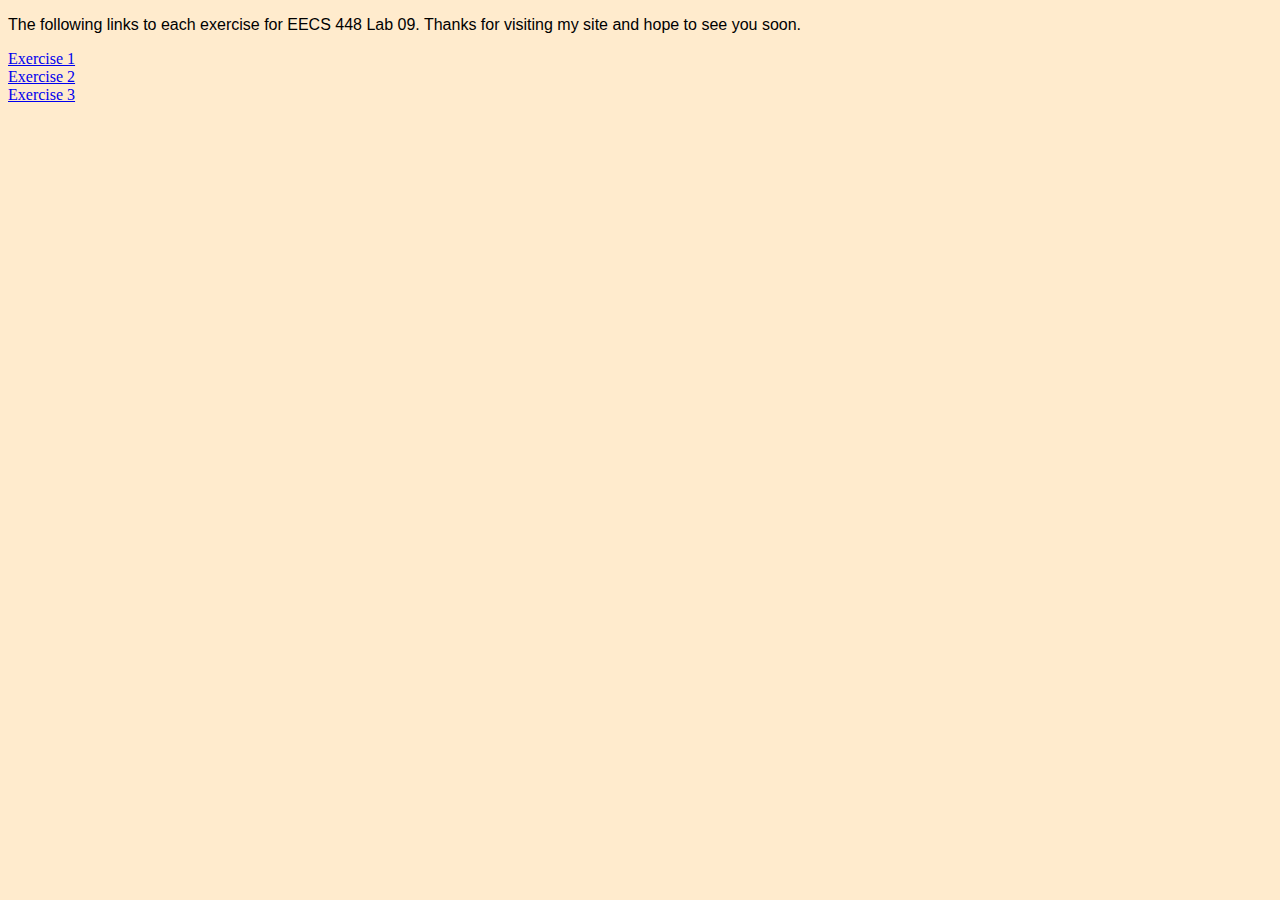
<file: index.html>
<!DOCTYPE html>
<html>

<head>
    <title>Lab09</title>
</head>

    <body style="background-color: blanchedalmond;">
        <p style="font-family: Arial, Helvetica, sans-serif;">The following links to each exercise for EECS 448 Lab 09. Thanks for visiting my site and hope to see you soon.</p>
          <a href="https://people.eecs.ku.edu/~d318d032/Lab09/exercise1/exercise1.php">Exercise 1</a><br>
          <a href="https://people.eecs.ku.edu/~d318d032/Lab09/exercise2/quiz.html">Exercise 2</a><br>
          <a href="https://people.eecs.ku.edu/~d318d032/Lab09/exercise3/customerFrontend.html">Exercise 3</a><br>

</body>

</html>
</file>
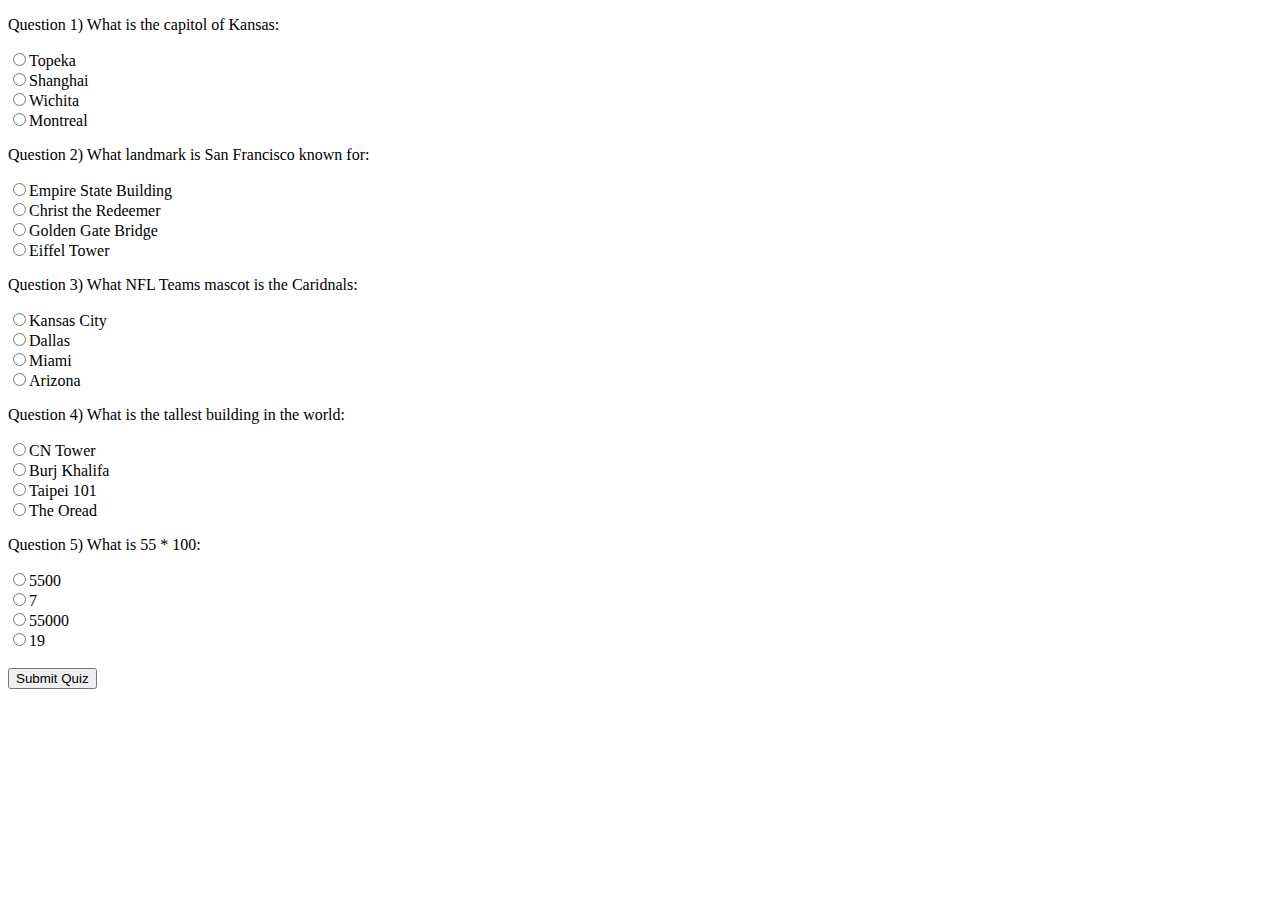
<file: exercise2/quiz.html>
<!DOCTYPE html>
<html>
  <head>
    <title>Exercise2</title>
  </head>

    <body>

      <div>

        <form action="quiz.php" method="post">

                  <p name='ques1' value="Question 1) What is the capitol of Kansas:"> Question 1) What is the capitol of Kansas:</p>
                    <label><input type="radio" id='q1A' name='q1' value="Topeka">Topeka</label><br>
                    <label><input type="radio" id='q1B' name='q1' value="Shanghai">Shanghai</label><br>
                    <label><input type="radio" id='q1C' name='q1' value="Wichita">Wichita</label><br>
                    <label><input type="radio" id='q1D' name='q1' value="Montreal">Montreal</label><br>


                  <p name='ques2' value="Question 2) What landmark is San Francisco known for:"> Question 2) What landmark is San Francisco known for:</p>

                    <label><input type="radio" id='q2A' name='q2' value="Empire State Building">Empire State Building</label><br>
                    <label><input type="radio" id='q2B' name='q2' value="Chirst the Redeemer">Christ the Redeemer</label><br>
                    <label><input type="radio" id='q2C' name='q2' value="Golden Gate Bridge">Golden Gate Bridge</label><br>
                    <label><input type="radio" id='q2D' name='q2' value="Eiffel Tower">Eiffel Tower</label><br>


                  <p name='ques3' value="Question 3) What NFL Teams mascot is the Caridnals:">Question 3) What NFL Teams mascot is the Caridnals:<p>
                    <label><input type="radio" id='q3A' name='q3' value="Kansas City">Kansas City</label><br>
                    <label><input type="radio" id='q3B' name='q3' value="Dallas">Dallas</label><br>
                    <label><input type="radio" id='q3C' name='q3' value="Miami">Miami</label><br>
                    <label><input type="radio" id='q3D' name='q3' value="Arizona">Arizona</label><br>

                  <p name='ques4' value="Question 4) What is the tallest building in the world:">Question 4) What is the tallest building in the world:</p>

                    <label><input type="radio" id='q4A' name='q4' value="CN Tower">CN Tower</label><br>
                    <label><input type="radio" id='q4B' name='q4' value="Burj Khalifa">Burj Khalifa</label><br>
                    <label><input type="radio" id='q4C' name='q4' value="Tapei 101">Taipei 101</label><br>
                    <label><input type="radio" id='q4D' name='q4' value="The Oread">The Oread</label><br>

                  <p name='ques5' value="Question 5) What is 55 * 100:">Question 5) What is 55 * 100:</p>

                    <label><input type="radio" id='q5A' name='q5' value="5500">5500</label><br>
                    <label><input type="radio" id='q5B' name='q5' value="7">7</label><br>
                    <label><input type="radio" id='q5C' name='q5' value="55000">55000</label><br>
                    <label><input type="radio" id='q5D' name='q5' value="19">19</label><br>

                    <br>
                  <input type="submit" value="Submit Quiz">


        </form>
        </div>

</body>

</html>
</file>
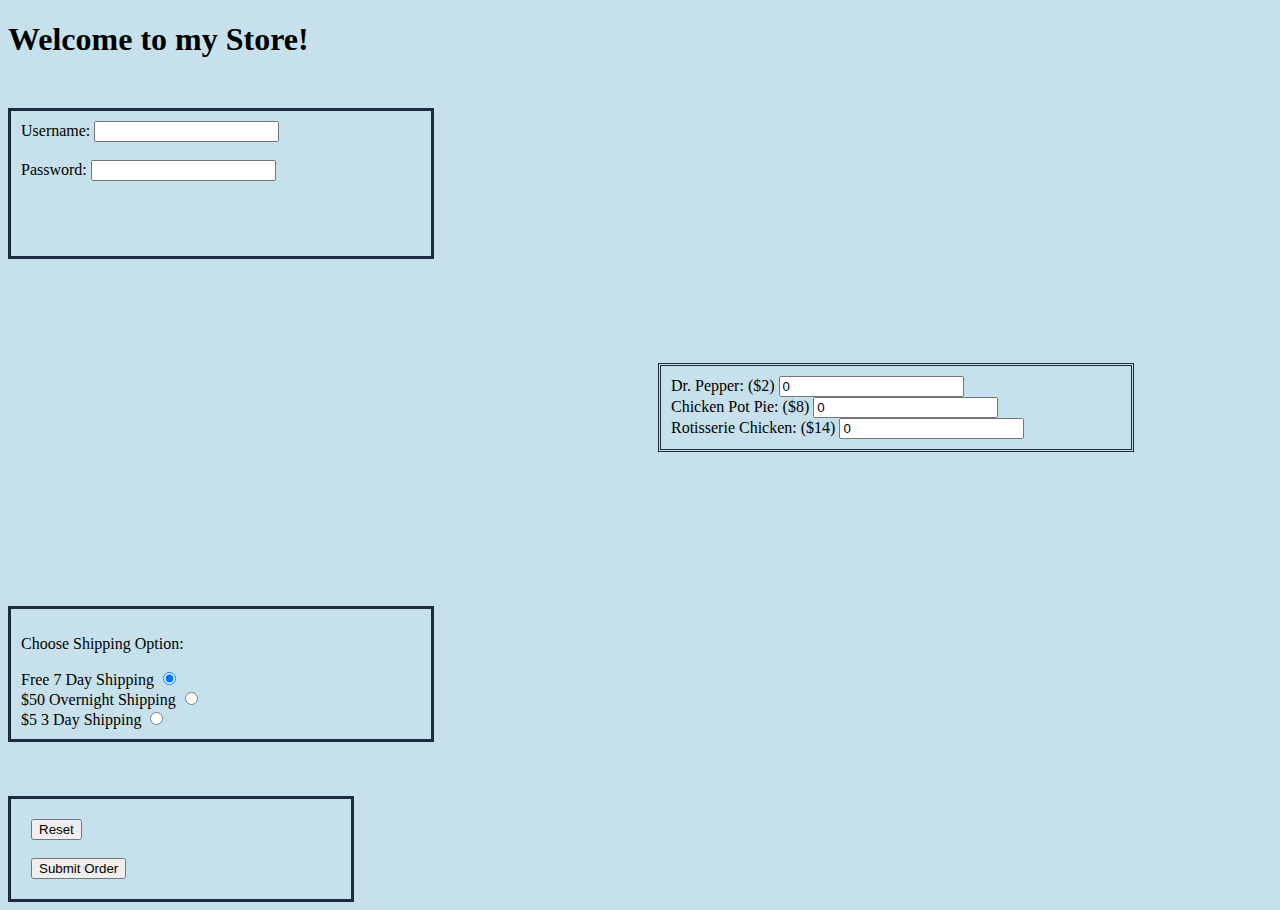
<file: exercise3/customerFrontend.html>
<!DOCTYPE html>
<html>
  <head>
    <title>Exercise3</title>
    <script src="formChecker.js" charset="utf-8"></script>
    <link href="style.css" rel="stylesheet" type="text/css"/>

    </head>
    <body>
      <h1>Welcome to my Store!</h1>
      <div class='userInfo'>
      <form  onsubmit="checkForm();" action="customerBackend.php" method="post" >
        <label for="username">Username:</label>
        <input type="text" id="username" name='username' ><br><br>
        <label for="password">Password:</label>
        <input type="password" id="password" name='password'>
        </div>
        <br><br><br>

        <div class='items'>
        <label for='item1'>Dr. Pepper: ($2)</label>
        <input type='number' id='item1' name='item1' value=0><br>
        <label for='item2'>Chicken Pot Pie: ($8)</label>
        <input type='number' id='item2' value=0 name='item2'><br>
        <label for='item3'>Rotisserie Chicken: ($14)</label>
        <input type='number' id='item3' value=0 name='item3'>
        </div>
        <br><br><br>



        <div class='shippingOptions'>
        <p>Choose Shipping Option:</p>
        <label for='shipping1'>Free 7 Day Shipping  </label>
        <input type='radio' id='shipping1' name='shipping' value=0 checked><br>
        <label for='shipping2'>$50 Overnight Shipping</label>
        <input type='radio' id='shipping2' name='shipping' value=50><br>
        <label for='shipping3'>$5 3 Day Shipping</label>
        <input type='radio' id='shipping3' name='shipping' value=5>
        </div>
        <br><br><br>

        <div class='buttons'>
        <button type='reset' id='resetButt'>Reset</button><br><br>
        <button type='submit' onsubmit="checkForm()" id='submitButt'>Submit Order</button>
        </div>




      </body>

</html>
</file>
<file: exercise3/style.css>
body{
  background-color: #c7e1ec;
}

h1{
  margin-left: auto;
}

div.userInfo{
  border-style: solid;
  border-color:  #1d2a42;
  width: 400px;
  height: 125px;
  padding: 10px;
  margin-top: 50px;
}

div.items{
  font-size: 22;
  margin-left: 650px;
  margin-top: 50px;
  border-style: double;
  border-color: #1d2a42;
  width: 450px;
  padding: 10px;
}

div.shippingOptions{
  border-style: solid;
  border-color: #1d2a42;
  width: 400px;
  padding: 10px;

  margin-top: 100px;
}

div.buttons{
  border-style:solid;
  border-color: #1d2a42;
  width: 300px;
  padding: 20px;
}

table.receipt{
  border-style: solid;
  border-color: #1d2a42;
}
td{
  border: 1px solid black;
}
</file>
